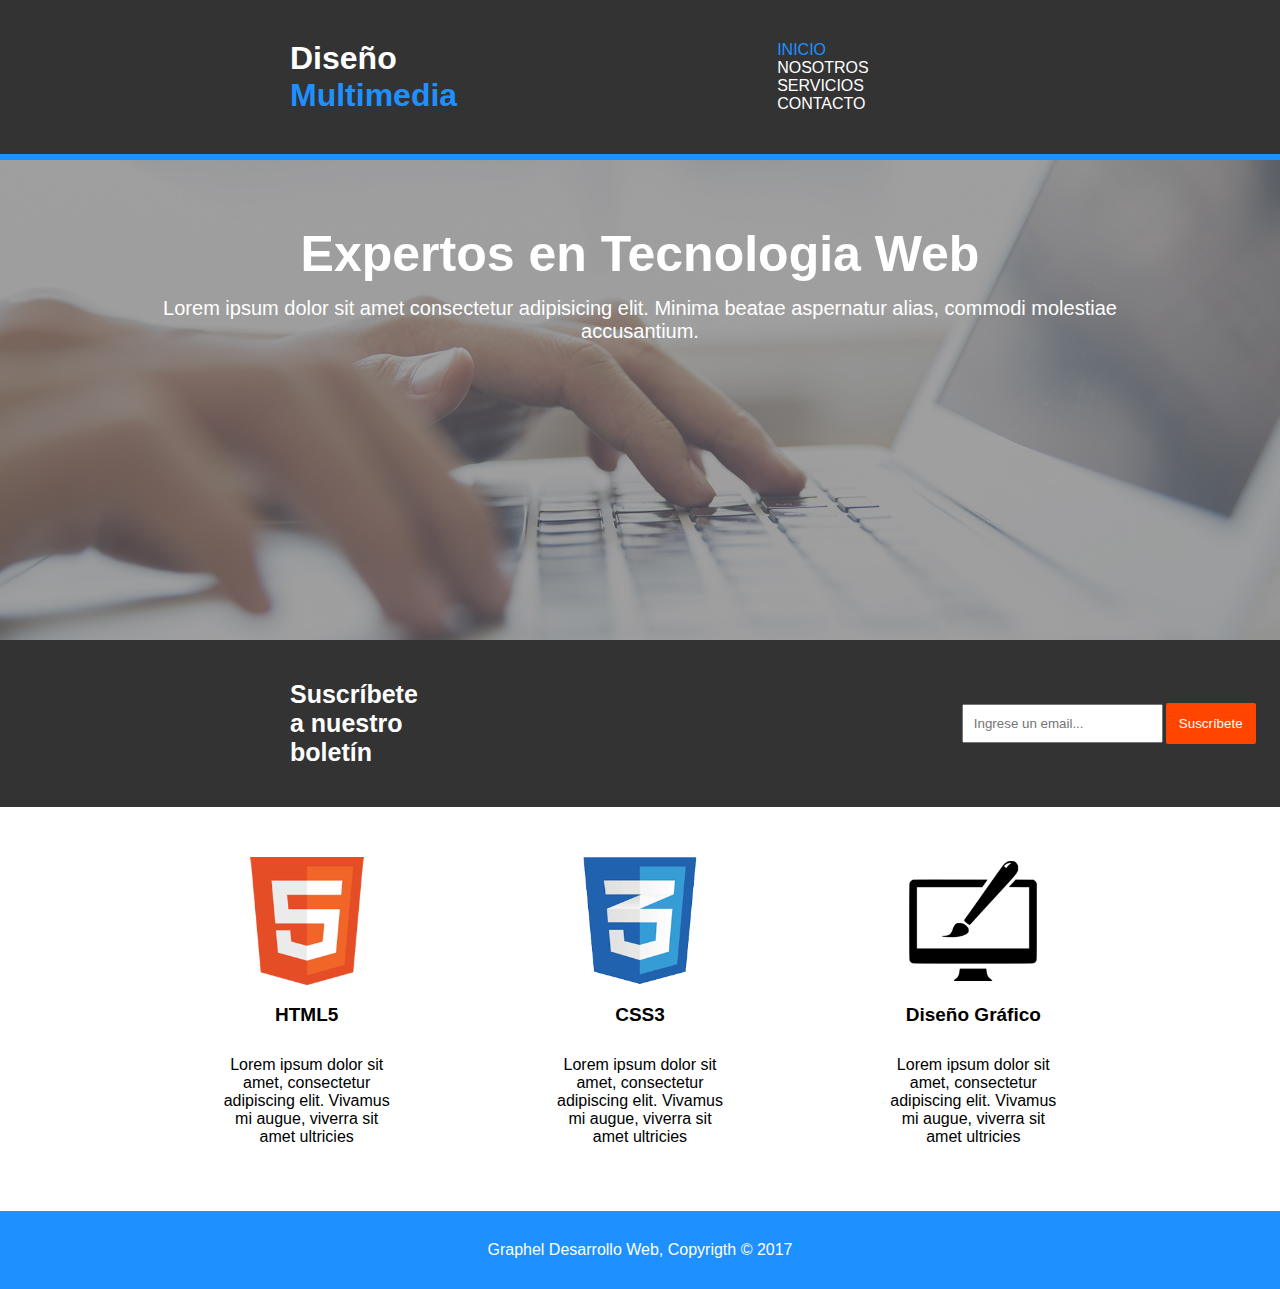
<file: index.html>
<!DOCTYPE html>
<html lang="es">
<head>
	<meta charset="UTF-8">
	<meta name="viewport" content="width=device-width, initial-scale=1.0">
	<link rel="stylesheet" href="styles/style.css">
	<title>Diseño Multimedia nicolas</title>
</head>
<body>
	<header>
		<h1>Diseño <span>Multimedia</span></h1>
	 		<nav>
				<a class="acolor" href="index.html">INICIO</a>
				<a href="pages/nosotros.html">NOSOTROS</a>
				<a href="pages/servicios.html">SERVICIOS</a>
				<a href="pages/contacto.html">CONTACTO</a>
	 		</nav>
	</header>

		<section class="inicio">
			<h2>Expertos en Tecnologia Web</h2>
			<p>Lorem ipsum dolor sit amet consectetur adipisicing elit. Minima beatae aspernatur alias, commodi molestiae <br> accusantium.</p>
		</section>

		<form class="boletin">
			<h3>Suscríbete a nuestro boletín</h3>
			<input  class="email" type="email" placeholder="Ingrese un email...">
			<input class="button" type="submit" value="Suscríbete">
		</form>

		<section class="ayudas">
			<article>
				<img src="assets/images/logo_html.png" alt="imagen html5">
				<h4><strong>HTML5</strong></h4>
				<p>Lorem ipsum dolor sit amet, consectetur <br> adipiscing elit. Vivamus mi augue, viverra sit <br> amet ultricies</p>
			</article>
			<article class="center">
				<img src="assets/images/logo_css.png" alt="imagen css3">
				<h4><strong>CSS3</strong></h4>
				<p>Lorem ipsum dolor sit amet, consectetur <br> adipiscing elit. Vivamus mi augue, viverra sit <br> amet ultricies</p>
			</article>
			<article>
				<img src="assets/images/logo_brush.png" alt="imagen diseño">
				<h4><strong>Diseño Gráfico</strong></h4>
				<p>Lorem ipsum dolor sit amet, consectetur <br> adipiscing elit. Vivamus mi augue, viverra sit <br> amet ultricies</p>
			</article>
		</section>
		
	<footer>
		<p>Graphel Desarrollo Web, Copyrigth &copy; 2017</p>
	</footer>
</body>
</html>
</file>
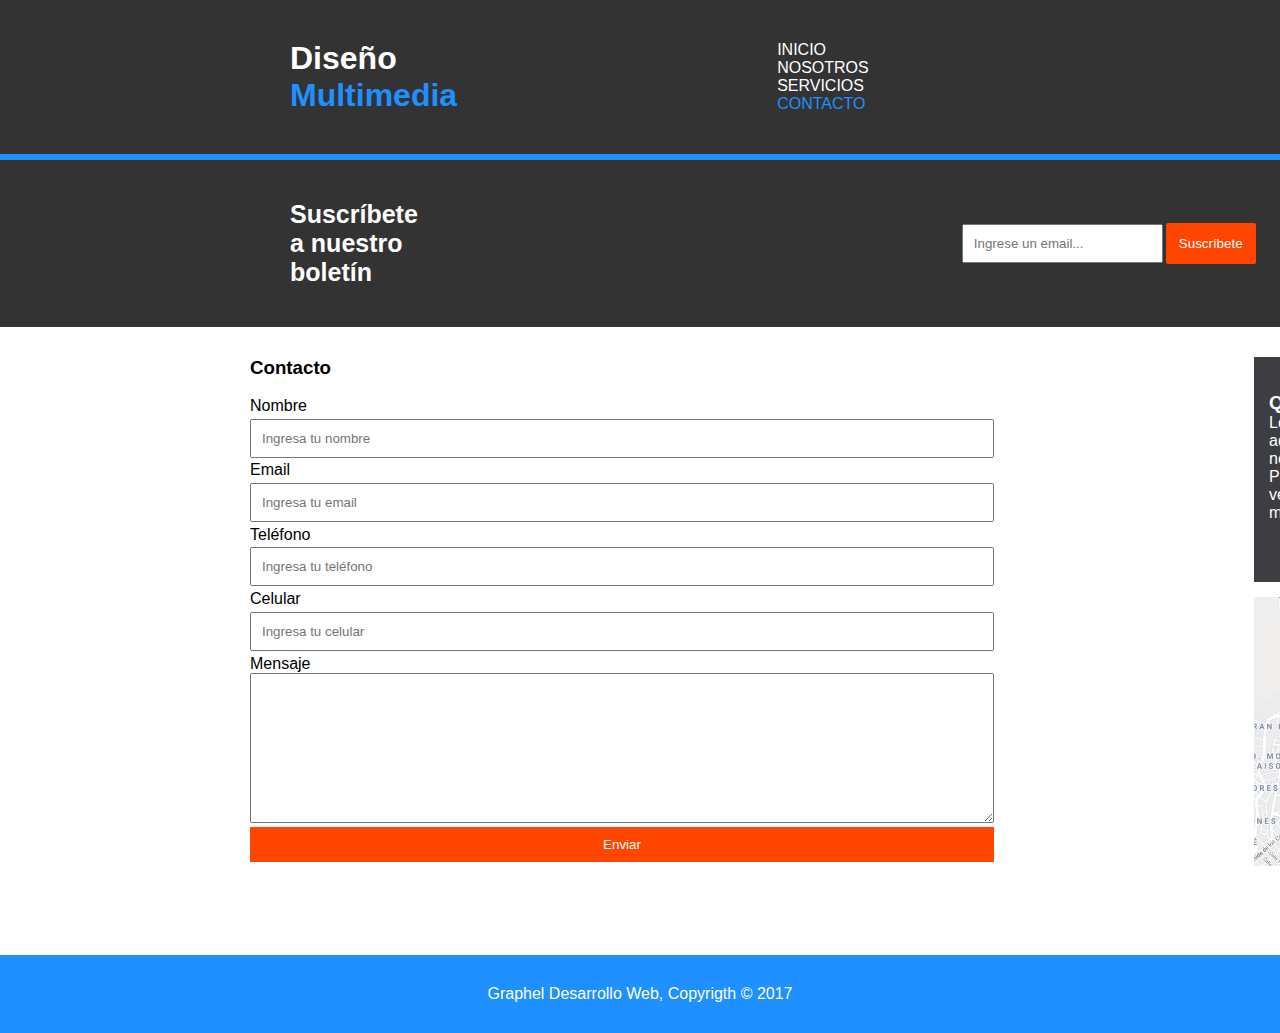
<file: pages/contacto.html>
<!DOCTYPE html>
<html lang="es">
<head>
	<meta charset="UTF-8">
	<meta name="viewport" content="width=device-width, initial-scale=1.0">
	<link rel="stylesheet" href="../styles/style.css">
	<title>Diseño Multimedia</title>
</head>
<body>
	<header>
		<h1>Diseño <span>Multimedia</span></h1>
	 		<nav>
				<a href="../index.html">INICIO</a>
				<a href="nosotros.html">NOSOTROS</a>
				<a href="servicios.html">SERVICIOS</a>
				<a class="acolor" href="contacto.html">CONTACTO</a>
	 		</nav>
	</header>

		<form class="boletin">
			<h3>Suscríbete a nuestro boletín</h3>
			<input  class="email" type="email" placeholder="Ingrese un email...">
			<input class="button" type="submit" value="Suscríbete">
		</form>

		<section class="sectionPrin">
            <form>
                <h3>Contacto</h3><br>
				<label for="Nombre">Nombre</label><br>
				<input type="text" name="Nombre" placeholder="Ingresa tu nombre"><br>
				<label for="email">Email</label><br>
				<input type="email" name="email" placeholder="Ingresa tu email"><br>
				<label for="telefono">Teléfono</label><br>
				<input type="tel" name="telefono" placeholder="Ingresa tu teléfono"><br>
				<label for="cel">Celular</label><br>
				<input type="tel" name="cel" placeholder="Ingresa tu celular"><br>
				<label for="mensaje">Mensaje</label><br>
				<textarea name="mensaje"></textarea><br>
				<button>Enviar</button>
			</form>
			
			<article>
                <aside>
                    <h3>Que hacemos</h3>
                    <p>Lorem ipsum dolor sit amet, consectetur <br> adipiscing elit. Donec varius auctor lacus <br> nec feugiat. Phasellus sit amet ex ipsum. <br> Praesent pharetra tincidunt tempor. Etiam <br> velit eros, dapibus eget porta in, lacinia et <br> magna</p>
                </aside>

				<img class="gps" src="../assets/images/mapaGoogle.png" alt="mapaGoogle">
			</article>		
        </section>

		
	<footer>
		<p>Graphel Desarrollo Web, Copyrigth &copy; 2017</p>
	</footer>
</body>
</html>
</file>
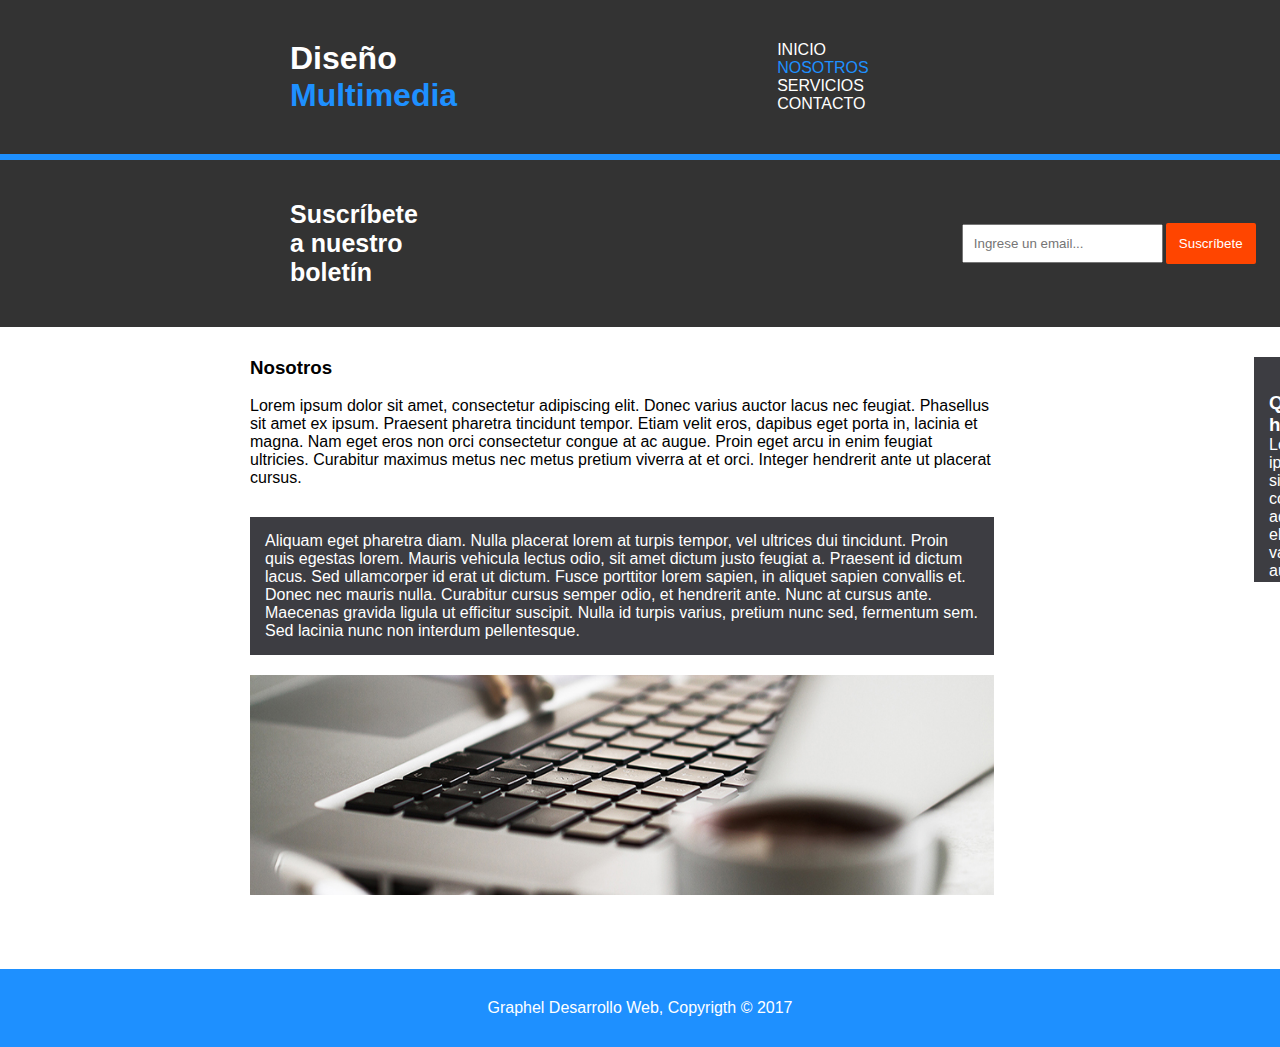
<file: pages/nosotros.html>
<!DOCTYPE html>
<html lang="es">
<head>
	<meta charset="UTF-8">
	<meta name="viewport" content="width=device-width, initial-scale=1.0">
	<link rel="stylesheet" href="../styles/style.css">
	<title>Diseño Multimedia</title>
</head>
<body>
	<header>
		<h1>Diseño <span>Multimedia</span></h1>
	 		<nav>
				<a href="../index.html">INICIO</a>
				<a class="acolor" href="nosotros.html">NOSOTROS</a>
				<a href="servicios.html">SERVICIOS</a>
				<a href="contacto.html">CONTACTO</a>
	 		</nav>
	</header>

		<form class="boletin">
			<h3>Suscríbete a nuestro boletín</h3>
			<input  class="email" type="email" placeholder="Ingrese un email...">
			<input class="button" type="submit" value="Suscríbete">
		</form>
		
        <section class="sectionPrin">
            <section>
                <article>
                    <h3>Nosotros</h3><br>
                    <p>Lorem ipsum dolor sit amet, consectetur adipiscing elit. Donec varius auctor lacus nec feugiat. Phasellus<br> sit amet ex ipsum. Praesent pharetra tincidunt tempor. Etiam velit eros, dapibus eget porta in, lacinia et <br> magna. Nam eget eros non orci consectetur congue at ac augue. Proin eget arcu in enim feugiat <br> ultricies. Curabitur maximus metus nec metus pretium viverra at et orci. Integer hendrerit ante ut placerat <br> cursus.</p>
                </article>

                <article class="bloque">
                    <p>Aliquam eget pharetra diam. Nulla placerat lorem at turpis tempor, vel ultrices dui tincidunt. Proin quis egestas lorem. Mauris vehicula lectus odio, sit amet dictum justo feugiat a. Praesent id dictum lacus. Sed ullamcorper id erat ut dictum. Fusce porttitor lorem sapien, in aliquet sapien convallis et. Donec nec mauris nulla. Curabitur cursus semper odio, et hendrerit ante. Nunc at cursus ante. Maecenas gravida ligula ut efficitur suscipit. Nulla id turpis varius, pretium nunc sed, fermentum sem. Sed lacinia nunc non interdum pellentesque.</p>
                </article>

                <img class="imagen" src="../assets/images/891.jpg" alt="imagen nosotros">
            </section>

                <aside>
                    <h3>Que hacemos</h3>
                    <p>Lorem ipsum dolor sit amet, consectetur <br> adipiscing elit. Donec varius auctor lacus <br> nec feugiat. Phasellus sit amet ex ipsum. <br> Praesent pharetra tincidunt tempor. Etiam <br> velit eros, dapibus eget porta in, lacinia et <br> magna</p>
                </aside>
        </section>

	<footer>
		<p>Graphel Desarrollo Web, Copyrigth &copy; 2017</p>
	</footer>
</body>
</html>
</file>
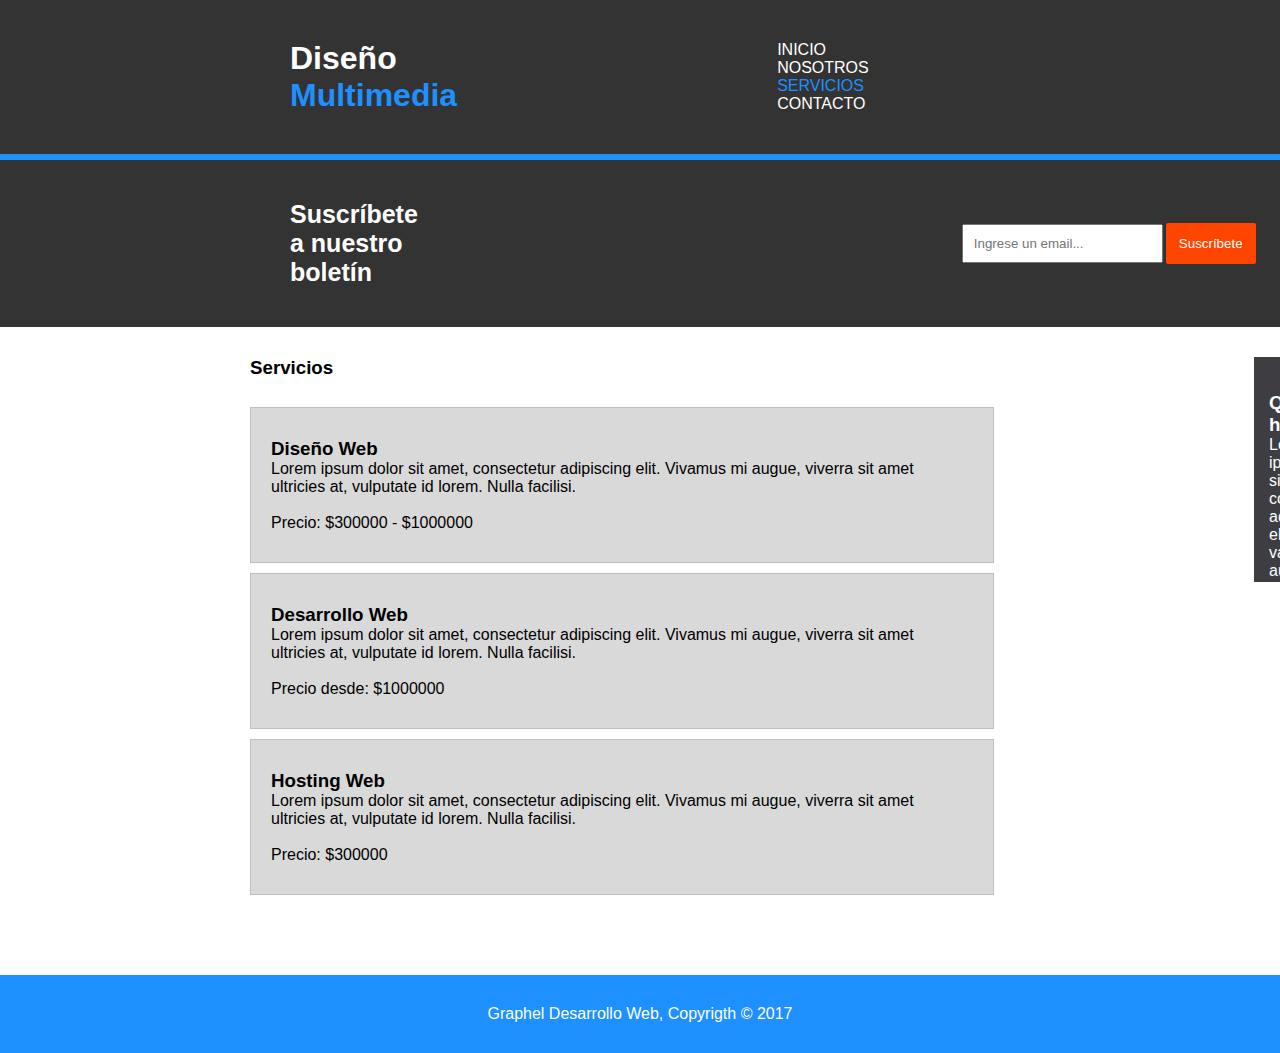
<file: pages/servicios.html>
<!DOCTYPE html>
<html lang="es">
<head>
	<meta charset="UTF-8">
	<meta name="viewport" content="width=device-width, initial-scale=1.0">
	<link rel="stylesheet" href="../styles/style.css">
	<title>Diseño Multimedia</title>
</head>
<body>
	<header>
		<h1>Diseño <span>Multimedia</span></h1>
	 		<nav>
				<a href="../index.html">INICIO</a>
				<a href="nosotros.html">NOSOTROS</a>
				<a class="acolor" href="servicios.html">SERVICIOS</a>
				<a href="contacto.html">CONTACTO</a>
	 		</nav>
	</header>

		<form class="boletin">
			<h3>Suscríbete a nuestro boletín</h3>
			<input  class="email" type="email" placeholder="Ingrese un email...">
			<input class="button" type="submit" value="Suscríbete">
		</form>

        <section class="sectionPrin">
            <section class="cuadros">
                    <h3>Servicios</h3><br>
                <article>
                    <h3>Diseño Web</h3>
                    <p>Lorem ipsum dolor sit amet, consectetur adipiscing elit. Vivamus mi augue, viverra sit amet <br> ultricies at, vulputate id lorem. Nulla facilisi.</p>
                    <br>
                    <p>Precio: $300000 - $1000000</p>
                </article>

                <article>
                    <h3>Desarrollo Web</h3>
                    <p>Lorem ipsum dolor sit amet, consectetur adipiscing elit. Vivamus mi augue, viverra sit amet <br> ultricies at, vulputate id lorem. Nulla facilisi.</p>
                    <br>
                    <p>Precio desde: $1000000</p>
                </article>

                <article>
                    <h3>Hosting Web</h3>
                    <p>Lorem ipsum dolor sit amet, consectetur adipiscing elit. Vivamus mi augue, viverra sit amet <br> ultricies at, vulputate id lorem. Nulla facilisi.</p>
                    <br>
                    <p>Precio: $300000</p>
                </article>
            </section>
		
            <aside>
                <h3>Que hacemos</h3>
                <p>Lorem ipsum dolor sit amet, consectetur <br> adipiscing elit. Donec varius auctor lacus <br> nec feugiat. Phasellus sit amet ex ipsum. <br> Praesent pharetra tincidunt tempor. Etiam <br> velit eros, dapibus eget porta in, lacinia et <br> magna</p>
            </aside>
        </section>
	<footer>
		<p>Graphel Desarrollo Web, Copyrigth &copy; 2017</p>
	</footer>
</body>
</html>
</file>
<file: styles/style.css>
*{
    font-family: Arial, sans-serif;
    margin: 0;
    padding: 0;
    box-sizing: border-box;
}

header{
    display: flex;
    padding: 40px;
    background-color: #333;
    justify-content: space-between;
    align-items: center;
    border-bottom: 6px solid #1e90ff;
}

h1{
    padding-left: 250px;
    color: #fff;
}

span{
    color: #1e90ff
}

nav{
    padding: 0 300px;
}

a{
    padding: 20px;
    text-decoration: none;
    color: #fff;
    transition: color 0.3s ease;
}

a:hover{
    color: #1e90ff;
}

.acolor{
    color: #1e90ff;
}

.inicio {
    height:30rem;
    background-image: url(../assets/images/cabecera.jpg);
    background-size: cover;
    background-position:  70% 40%; 
}

.inicio h2, .inicio p{
    position: absolute;
    color: #fff;
    text-align: center;
    width: 100%;
}

.inicio h2{
    font-size: 50px;
    top: 25%;
}

.inicio p{
    font-size: 20px;
    top : 33%;
}

.boletin {
    display: flex;
    background-color: #333;
    padding: 40px;
    align-items: center;
    position: relative; 
}

.boletin h3{
    font-size: 25px;
    padding-left: 250px;
    padding-right: 34rem;
    color: white;
}

.email {
    padding: 10px;
    width: 20rem;
}

.button {
    border: solid #333;
    border-radius: 5px;
    padding: 13px;
    background-color: #ff4500;
    color: white;
}

.ayudas{
    display: flex;
    text-align: center;
    justify-content: center;
    padding: 50px 200px;
}

.ayudas h4, .ayudas p {
    padding: 15px;
}

.ayudas h4 {
    font-size: 19px;
}

article img {
    width: 8rem;
}

.center {
    padding: 0 120px;
}

footer {
    background-color: #1e90ff;
    text-align: center;
    color: #fff;
    padding: 30px;
}

/*el estilo de la pagina nosotros*/

.sectionPrin {
    display: flex;
    margin: 30px 250px 70px;
}

.imagen {
    width: 46.5rem;
    height: 15rem;
    padding-top: 20px;
}

.bloque {
    background-color: #3d3d42;
    padding: 15px;
    width: 46.5rem;
    color: #fff;
    margin-top: 30px;
}

aside {
    background-color: #3d3d42;
    color: #fff;
    width: 340px;
    height: 225px;
    padding: 35px 15px 15px 15px;
    margin-left: 260px;
}

/*estilo de la pagina servicios*/

.cuadros article {
    background-color: #afafaf7a;
    padding: 30px 20px;
    margin: 10px 0;
    width: 46.5rem;
    border: 1px solid #0000001e;
}

/*el estilo de la pagina contacto*/

.sectionPrin input {
    width: 46.5rem;
    padding: 10px;
    margin: 3.7px 0;
}

.sectionPrin textarea {
    width: 46.5rem;
    height: 150px;
}

.sectionPrin button {
    width: 46.5rem;
    padding: 10px;
    background-color: #ff4500;
    border: none;
    color: #fff;
}

.gps {
    width: 370px;
    padding: 15px;
    margin-left: 245px;
}
</file>
